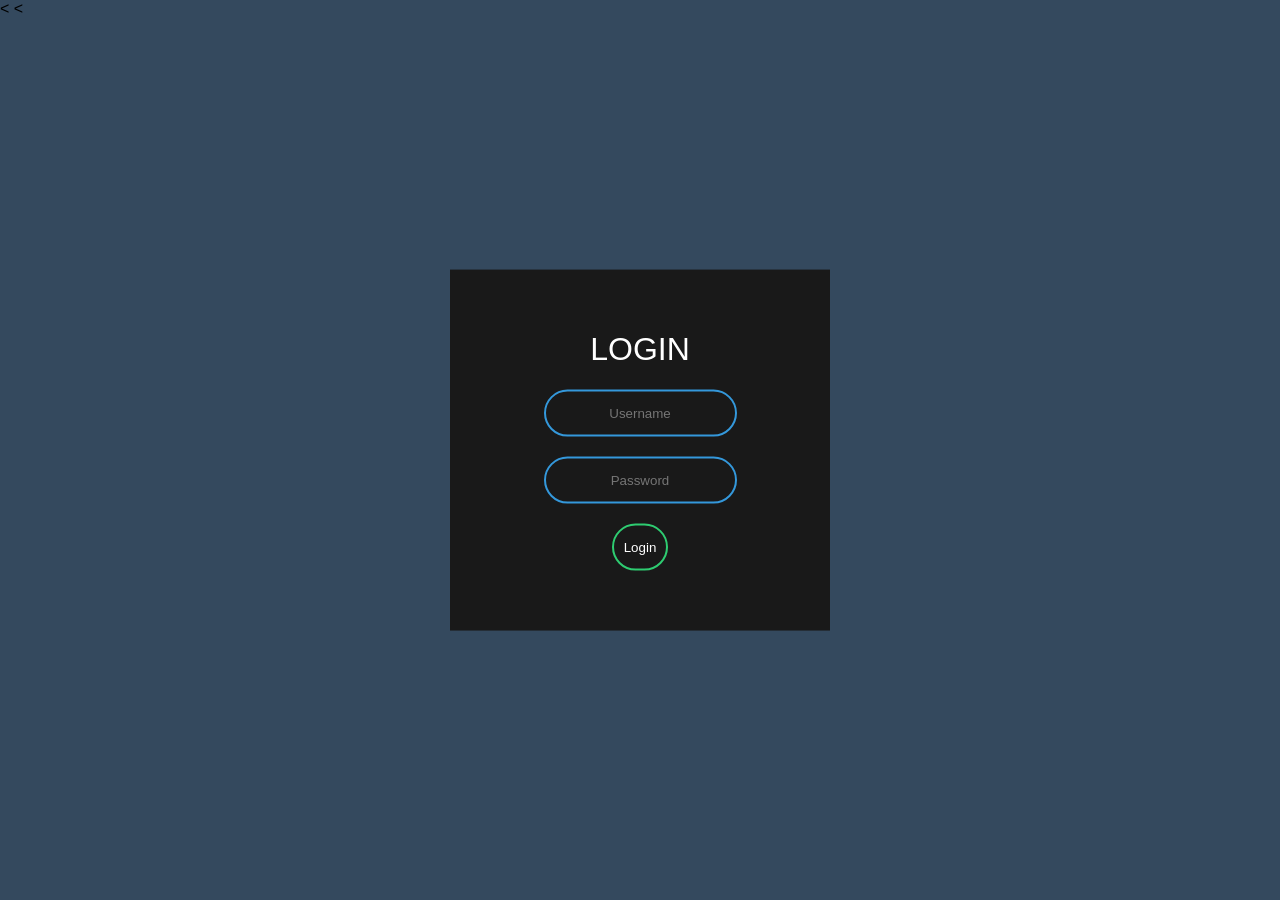
<file: week2/index.html>
<<!DOCTYPE html>
<html lang="en" dir="ltr">
  <head>
    <meta charset="utf-8">

    <title>User Login Page</title>
    <<link rel="stylesheet" href="style.css">
  </head>
  <body>
    <form class="box " action="index.html" method="post">
      <h1>Login</h1>
    <input type="text" name="" placeholder="Username">
    <input type="password" name="" placeholder="Password">
    <input type="submit" name="" value="Login">


    </form>

  </body>
</html>
</file>
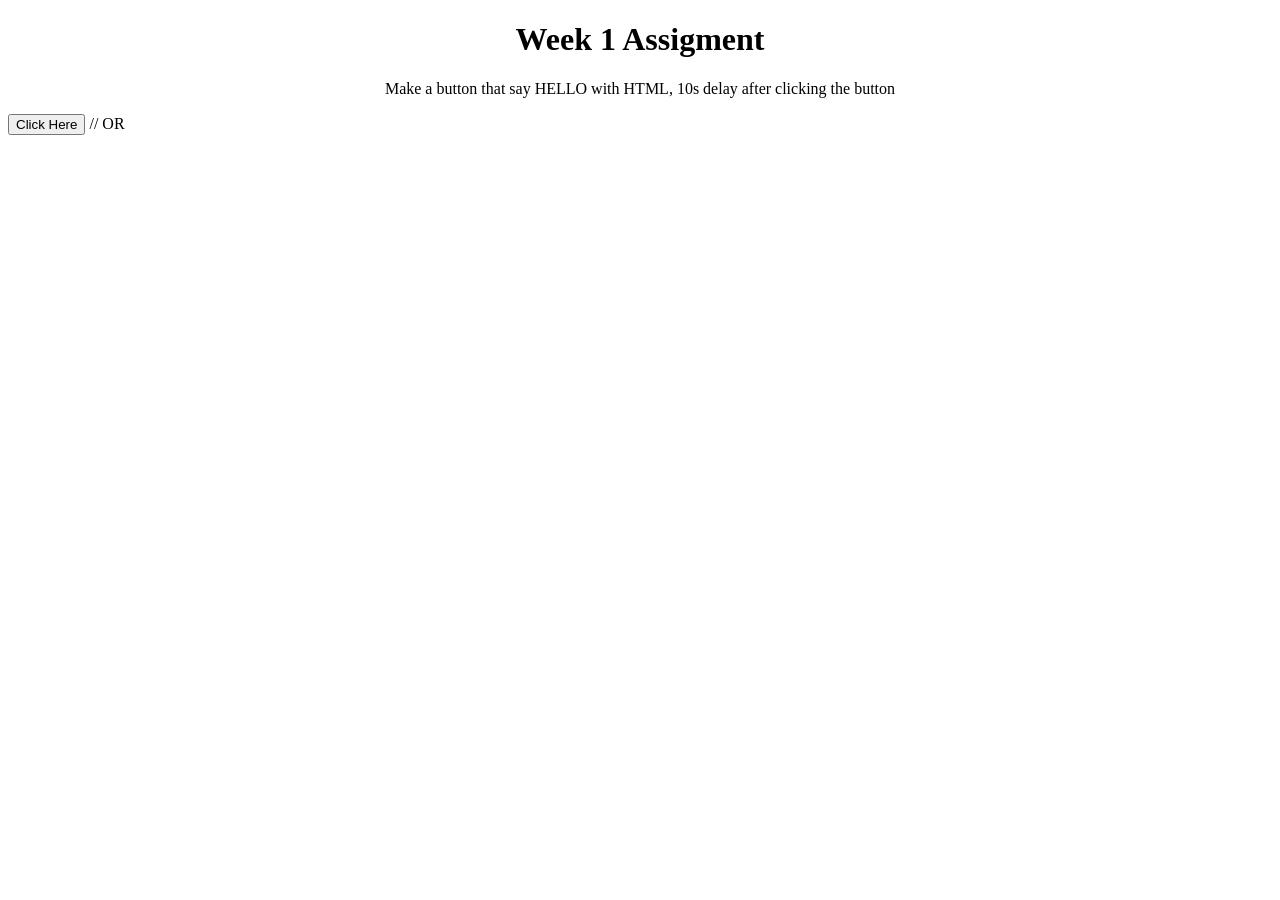
<file: Week1.html>
<!DOCTYPE html>
<html>
<head>
	<meta charset="utf-8">
	<title>Thien Le</title>
</head>

<body>
	<h1 align="center">Week 1 Assigment</h1>
	<p align="center"> Make a button that say HELLO with HTML, 10s delay after clicking the button</p>
<button onclick="setTimeout(myFunction, 10000);">Click Here</button>



<script>
function myFunction() {
  alert('HELLO');
}
</script>

// OR
<!-- <button onclick="myFunction()">CLICK HERE</button>

<script>
function myFunction() {
  setTimeout(function(){ alert("HELLO"); }, 10000);
}
</script>
-->


</body>

</html>
</file>
<file: week2/style.css>
body {
  margin: 0;
  padding: 0;
  font-family: sans-serif;
  background: #34495e;
}

.box {
  width: 300px;
  padding: 40px;
  position: absolute;
  top: 50%;
  left: 50%;
  transform: translate(-50%, -50%);
  background: #191919;
  text-align: center;
}

.box h1 {
  color: white;
  text-transform: uppercase;
  font-weight: 500;
}

.box input[type="text"], .box input[type="password"] {
  border: 0;
  background: none;
  display: block;
  margin: 20px auto;
  text-align: center;
  border: 2px solid #3498db;
  padding: 14px 10px;
  with: 200px;
  outline: white;
  border-radius: 24px;
  transition: 0.25s;
}

.box input[type="text"]:focus, .box input[type="password"]:focus {
  width: 280px;
  border-color: #2ecc71;
}

.box input[type="submit"] {
  border: 0;
  background: none;
  display: block;
  margin: 20px auto;
  text-align: center;
  border: 2px solid #2ecc71;
  padding: 14px 10px;
  with: 200px;
  outline: none;
  color: white;
  border-radius: 24px;
  transition: 0.25s;
  cursor: pointer;
}

.box input[type="submit"]:hover {
  background: #2ecc71
}
</file>
